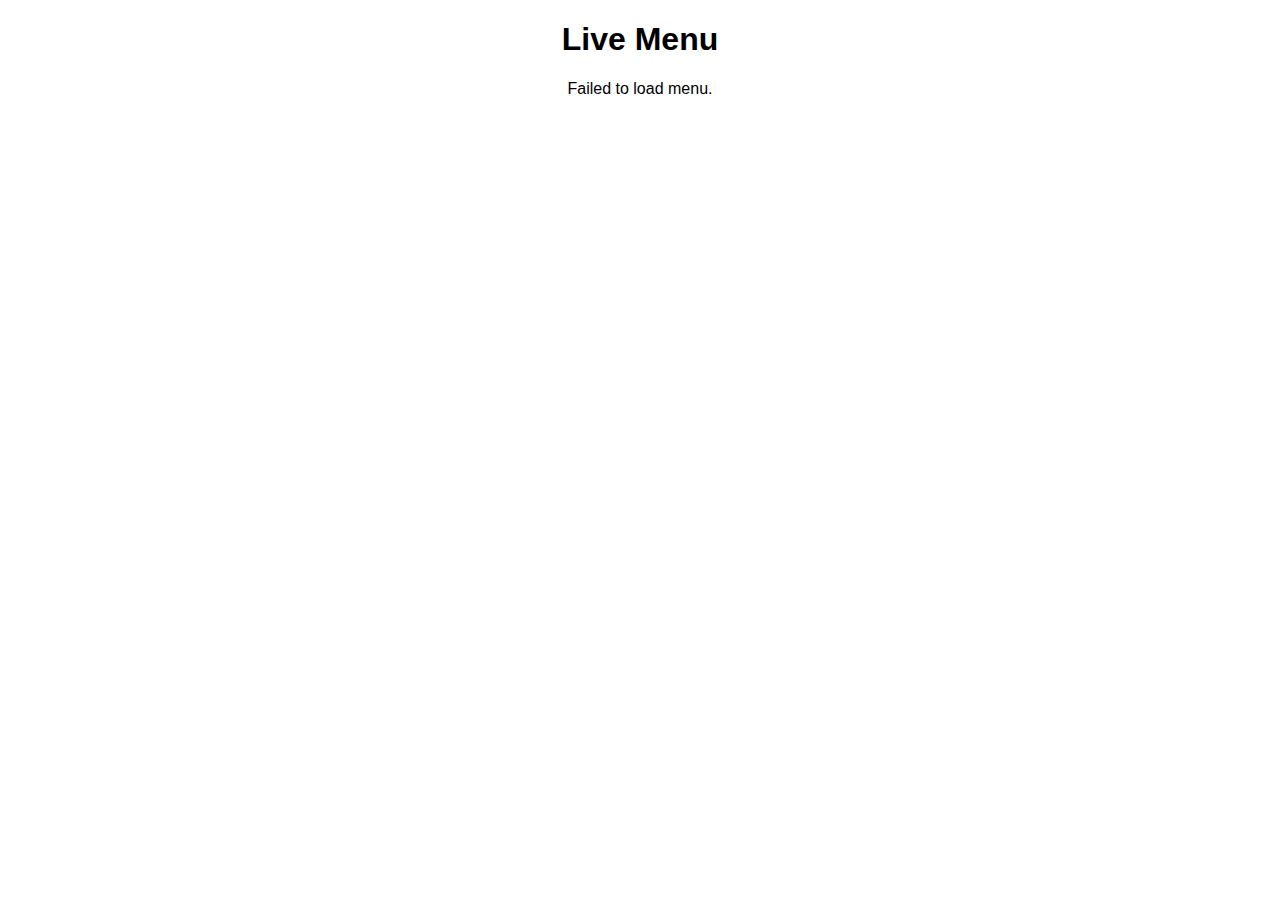
<file: index.html>
<!DOCTYPE html>
<html lang="en">
<head>
    <meta charset="UTF-8">
    <meta name="viewport" content="width=device-width, initial-scale=1.0">
    <title>Live Menu from Google Sheets</title>
    <style>
        body {
            font-family: Arial, sans-serif;
            text-align: center;
            margin: 20px;
        }
        table {
            width: 50%;
            margin: auto;
            border-collapse: collapse;
        }
        th, td {
            border: 1px solid #ddd;
            padding: 10px;
            text-align: left;
        }
        th {
            background-color: #f4f4f4;
        }
    </style>
    <script>
        async function fetchMenu() {
            const url = "https://script.google.com/macros/s/AKfycbyONFM-ZlFcfV5h_WWDcAzV6s094HUFV_Qf9vwHptTq0Zq77GVoI-MwEW4Y35cJsuM_/exec"; // Replace with your Google Sheets JSON URL
            try {
                const response = await fetch(url);
                const data = await response.json();

                let table = "<table><tr><th>ITEM</th><th>PRICE</th></tr>";

                data.forEach(row => {
                    table += `<tr><td>${row.ITEM}</td><td>${row.PRICE}</td></tr>`;
                });

                table += "</table>";
                document.getElementById("menu").innerHTML = table;
            } catch (error) {
                console.error("Error fetching menu:", error);
                document.getElementById("menu").innerHTML = "Failed to load menu.";
            }
        }

        window.onload = fetchMenu;
        setInterval(fetchMenu, 60000); // Refresh data every 60 seconds
    </script>
</head>
<body>
    <h1>Live Menu</h1>
    <div id="menu">Loading menu...</div>
</body>
</html>
</file>
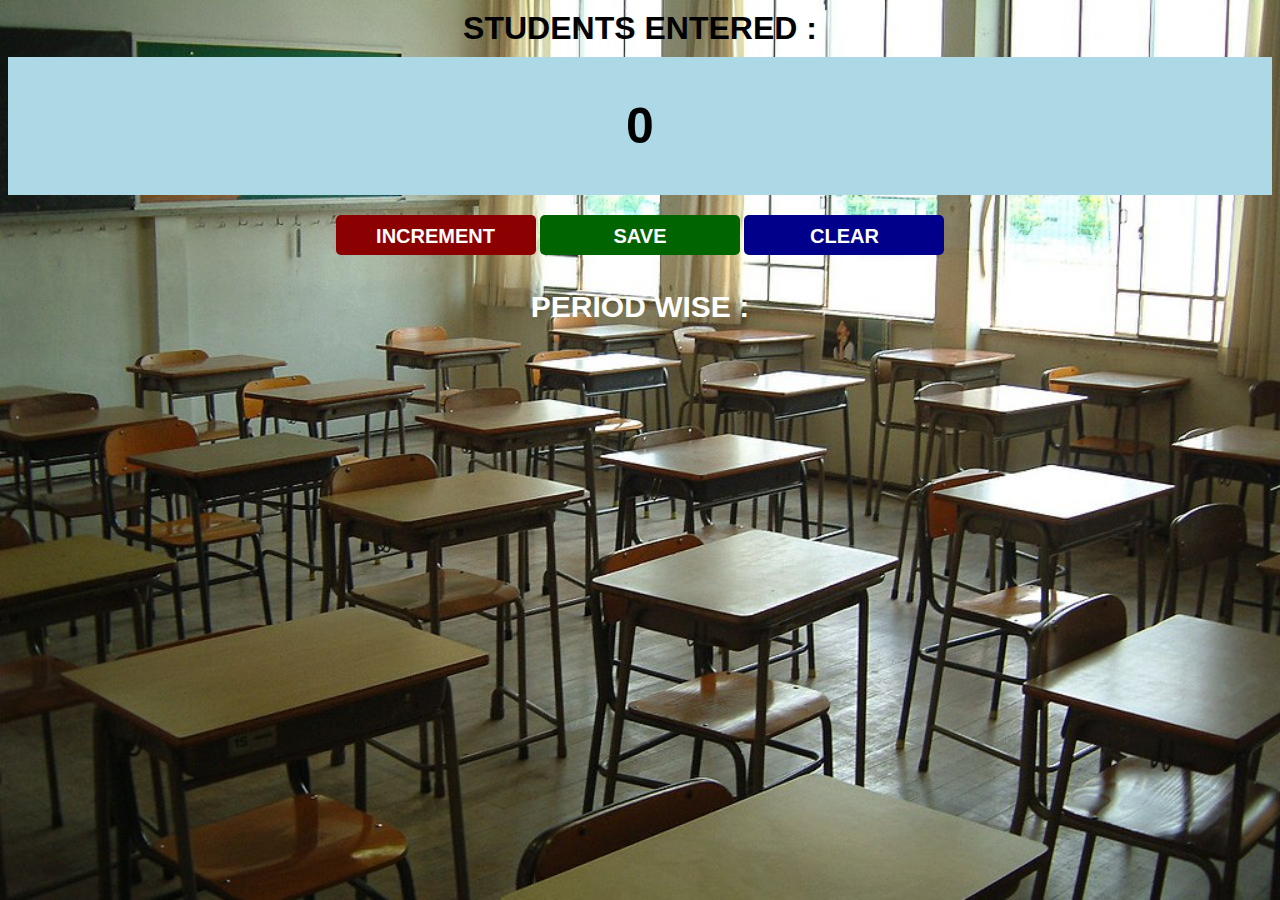
<file: attendanceCounter/index.html>
<html>
    <head>
        <link rel="stylesheet" href="index.css">

    </head>
    <body>
        <h1>STUDENTS ENTERED :</h1>
        <h2 id="count">0</h2>
        <button id = "incrementButton" onclick="increment()">INCREMENT</button>
        <button id = "saveButton" onclick="save()">SAVE</button>
        <button id = "clearButton" onclick="clearAll()">CLEAR</button>
        <p id="period">PERIOD WISE : </p>
        <script src="index.js"></script>
    </body> 
</html>
</file>
<file: attendanceCounter/index.css>
body{
    background-image: url(classroom.jpg);
    background-size: cover;
    font-family: -apple-system, BlinkMacSystemFont, 'Segoe UI', Roboto, Oxygen, Ubuntu, Cantarell, 'Open Sans', 'Helvetica Neue', sans-serif;
    font-weight: bold;
    text-align: center;
}

h1{
    margin-top: 10px;
    margin-bottom: 10px;
}

h2{
    font-size: 50px;
    margin-top: 0px;
    margin-bottom: 20px;
}
 
button{
    border: none;
    padding-top: 10px;
    padding-bottom: 10px;
    color: white;
    font-weight: bold;
    font-size: 20px;
    width: 200px;
    height:40px;
    margin-bottom: 5px;
    border-radius:5px


  }
p{
    margin-top: 0px;
    margin-bottom: 20px;

}

#count {
    background-color: lightblue;
    font-size: 50px;
    color: black;
    padding: 40px;
    text-align: center;
  }

#period {

    font-size: 30px;
    color: white;
    padding: 30px;
    text-align: center;
    background-color: blackgit;
  }
  
#incrementButton{
    background: darkred;
    
}

#saveButton{
    background: darkgreen;
    
}
#clearButton{
    background: darkblue;
    
}
</file>
